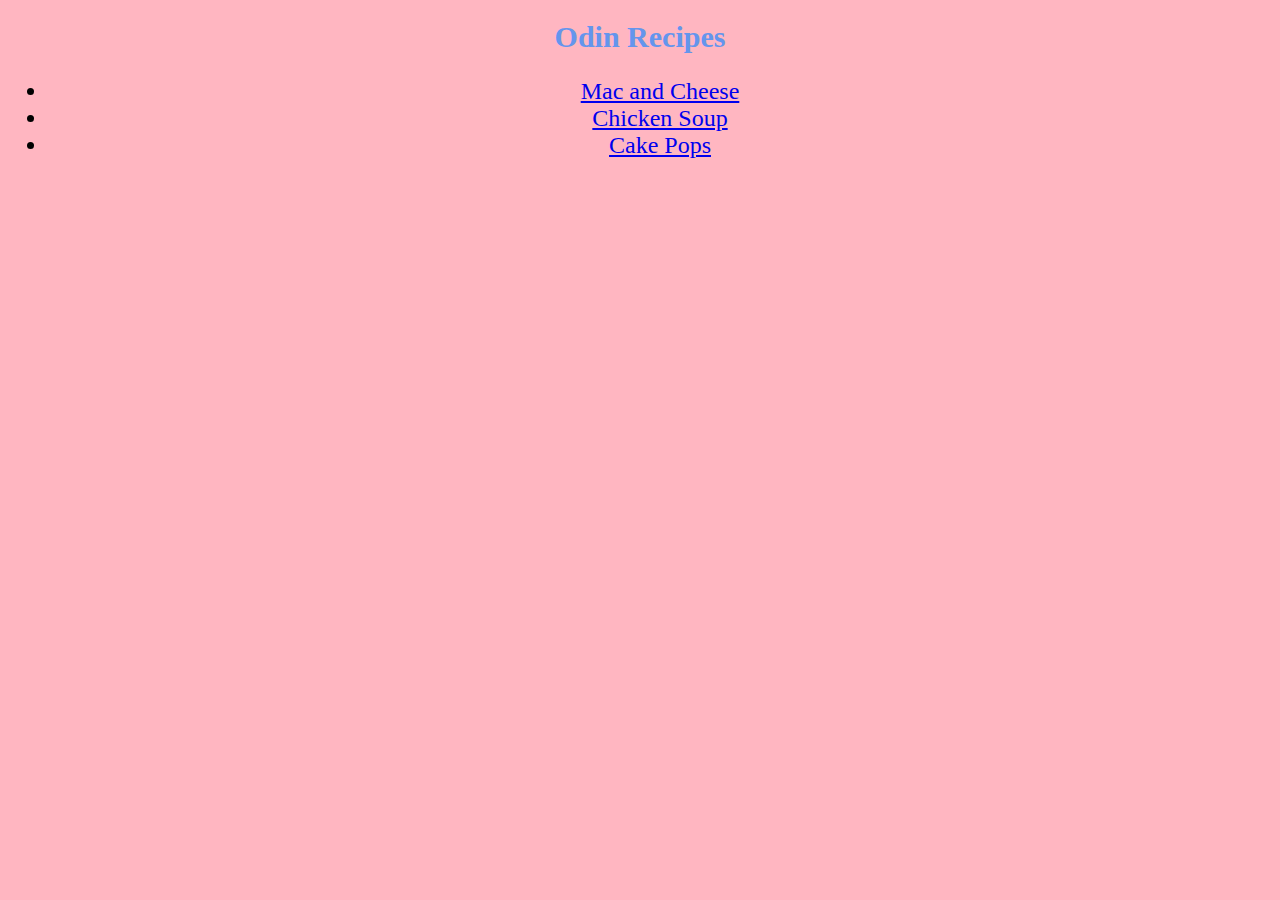
<file: index.html>
<!DOCTYPE html>
<html lang="en">
<head>
    <meta charset="UTF-8">
    <meta http-equiv="X-UA-Compatible" content="IE=edge">
    <meta name="viewport" content="width=device-width, initial-scale=1.0">
    <title>Document</title>
    <link rel="stylesheet" href="style.css">
</head>
<body>
    <h1>Odin Recipes</h1>
    <ul>
        <li><a href="recipes/macandcheese.html">Mac and Cheese</a></li>
        <li><a href="recipes/chickensoup.html">Chicken Soup</a></li>
        <li><a href="recipes/cakepop.html">Cake Pops</a></li>
    </ul>
</body>
</html>
</file>
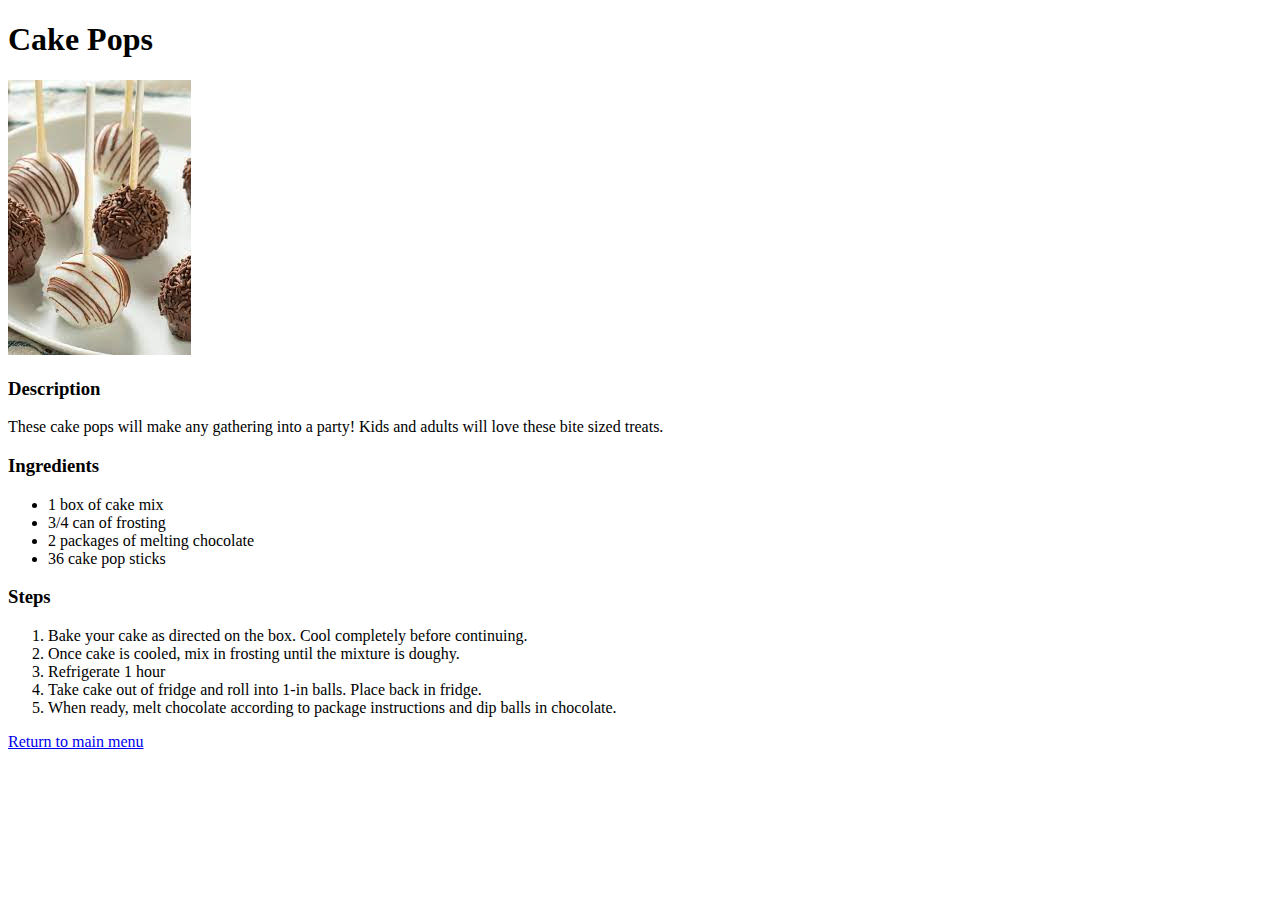
<file: recipes/cakepop.html>
<!DOCTYPE html>
<html lang="en">
<head>
    <meta charset="UTF-8">
    <meta http-equiv="X-UA-Compatible" content="IE=edge">
    <meta name="viewport" content="width=device-width, initial-scale=1.0">
    <title>Document</title>
</head>
<body>
   <h1><strong>Cake Pops</strong></h1>

   <img src="../img/cakepop.jpeg">

   <h3><strong>Description</strong></h3>

    <p>These cake pops will make any gathering into
        a party! Kids and adults will love these bite
        sized treats.
    </p>

    <h3><strong>Ingredients</strong></h3>

    <ul>
        <li>1 box of cake mix</li>
        <li>3/4 can of frosting</li>
        <li>2 packages of melting chocolate</li>
        <li>36 cake pop sticks</li>
    </ul>

    <h3><strong>Steps</strong></h3>

    <ol>
        <li>Bake your cake as directed on the box.
            Cool completely before continuing.
        </li>
        <li>Once cake is cooled, mix in frosting until 
            the mixture is doughy.
        </li>
        <li>Refrigerate 1 hour</li>
        <li>Take cake out of fridge and roll into 1-in balls.
            Place back in fridge.
        </li>
        <li>When ready, melt chocolate according to package
            instructions and dip balls in chocolate. 
        </li>
    
    </ol>

    <a href="../index.html">Return to main menu</a>
</body>
</html>
</file>
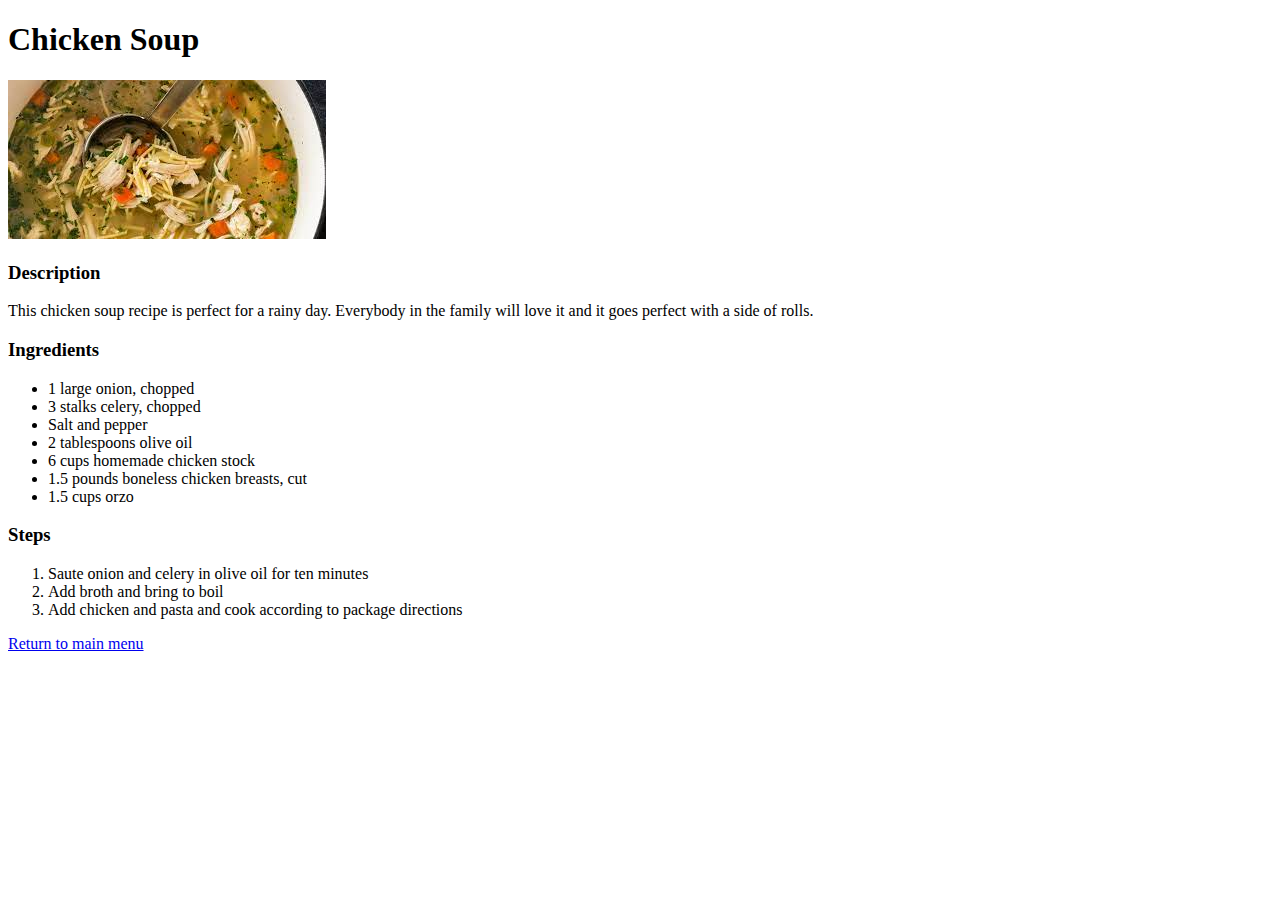
<file: recipes/chickensoup.html>
<!DOCTYPE html>
<html lang="en">
<head>
    <meta charset="UTF-8">
    <meta http-equiv="X-UA-Compatible" content="IE=edge">
    <meta name="viewport" content="width=device-width, initial-scale=1.0">
    <title>Document</title>
</head>
<body>
    <h1><strong>Chicken Soup</strong></h1>

    <img src="../img/chickensoup.jpeg">

    <h3><strong>Description</strong></h3>

    <p>This chicken soup recipe is perfect for a rainy day.
        Everybody in the family will love it and it goes perfect
        with a side of rolls.
    </p>

    <h3><strong>Ingredients</strong></h3>

    <ul>
        <li>1 large onion, chopped</li>
        <li>3 stalks celery, chopped</li>
        <li>Salt and pepper</li>
        <li>2 tablespoons olive oil</li>
        <li>6 cups homemade chicken stock</li>
        <li>1.5 pounds boneless chicken breasts, cut</li>
        <li>1.5 cups orzo</li>
    </ul>

    <h3><strong>Steps</strong></h3>

    <ol>
        <li>Saute onion and celery in olive oil for ten minutes</li>
        <li>Add broth and bring to boil</li>
        <li>Add chicken and pasta and cook according to package directions</li>
        
    </ol>

    <a href="../index.html">Return to main menu</a>

</body>
</html>
</file>
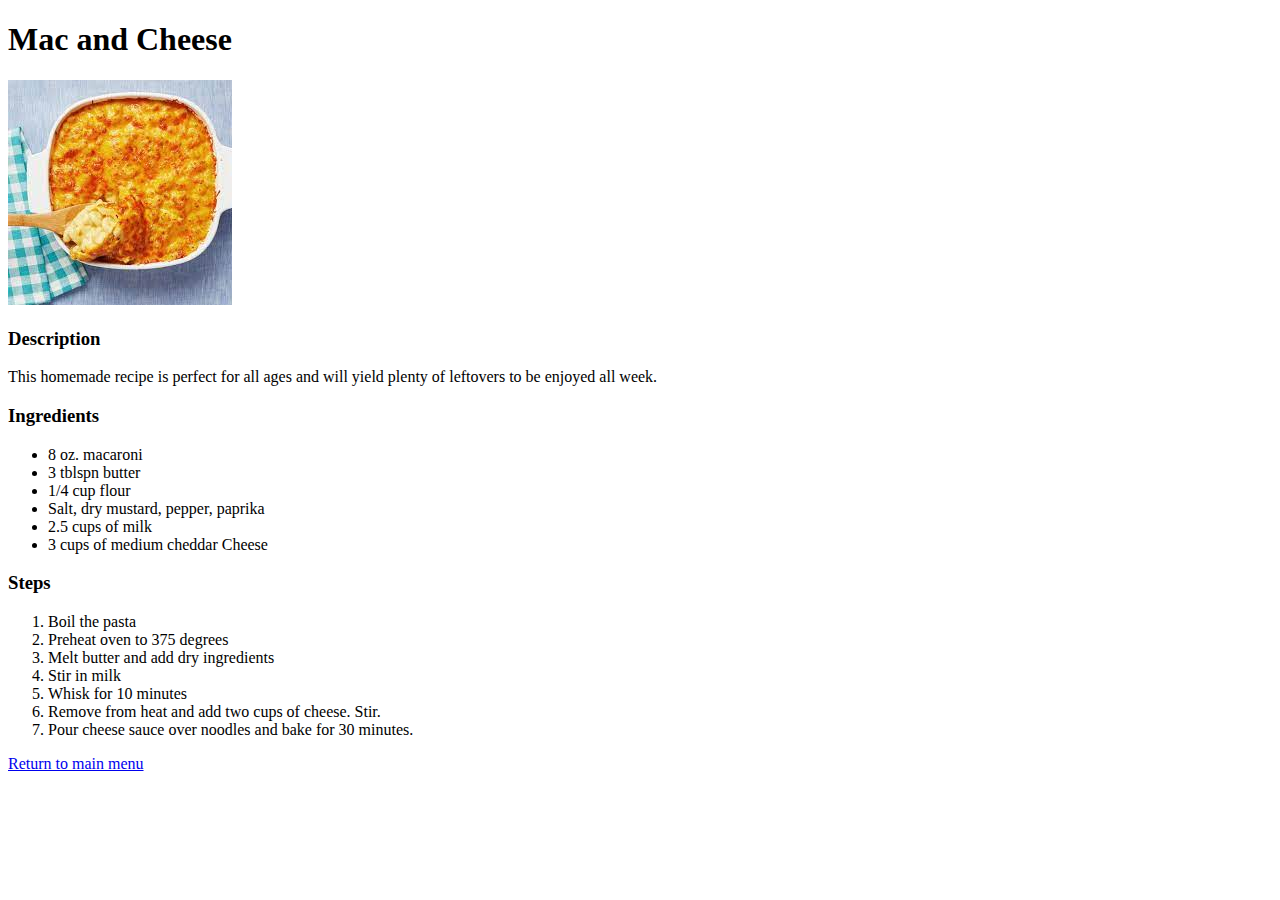
<file: recipes/macandcheese.html>
<!DOCTYPE html>
<html lang="en">
<head>
    <meta charset="UTF-8">
    <meta http-equiv="X-UA-Compatible" content="IE=edge">
    <meta name="viewport" content="width=device-width, initial-scale=1.0">
    <title>Document</title>
</head>
<body>
    <h1>Mac and Cheese</h1>

    <img src = "../img/macandcheese.jpeg">

    <h3><strong>Description</strong></h3>

    <p>This homemade recipe is perfect for all ages and 
        will yield plenty of leftovers to be enjoyed all week.
    </p>

    <h3><strong>Ingredients</strong></h3>

    <ul>
        <li>8 oz. macaroni </li>
        <li>3 tblspn butter</li>
        <li>1/4 cup flour</li>
        <li>Salt, dry mustard, pepper, paprika</li>
        <li>2.5 cups of milk</li>
        <li>3 cups of medium cheddar Cheese</li>
    </ul>

    <h3><strong>Steps</strong></h3>

    <ol>
        <li>Boil the pasta</li>
        <li>Preheat oven to 375 degrees</li>
        <li>Melt butter and add dry ingredients</li>
        <li>Stir in milk</li>
        <li>Whisk for 10 minutes</li>
        <li>Remove from heat and add two cups of cheese. Stir.</li>
        <li>Pour cheese sauce over noodles and bake for 30 minutes.</li>
    </ol>

    <a href="../index.html">Return to main menu</a>
</body>
</html>
</file>
<file: style.css>
h1{
    text-align: center;
    color: cornflowerblue;
    font-weight: bold;
    font-size: 30px;
}

ul{
    text-align: center;
    font-size: 24px;
    font-family: 'Times New Roman', Times, serif;
}

*{
    background-color: lightpink;
}
</file>
